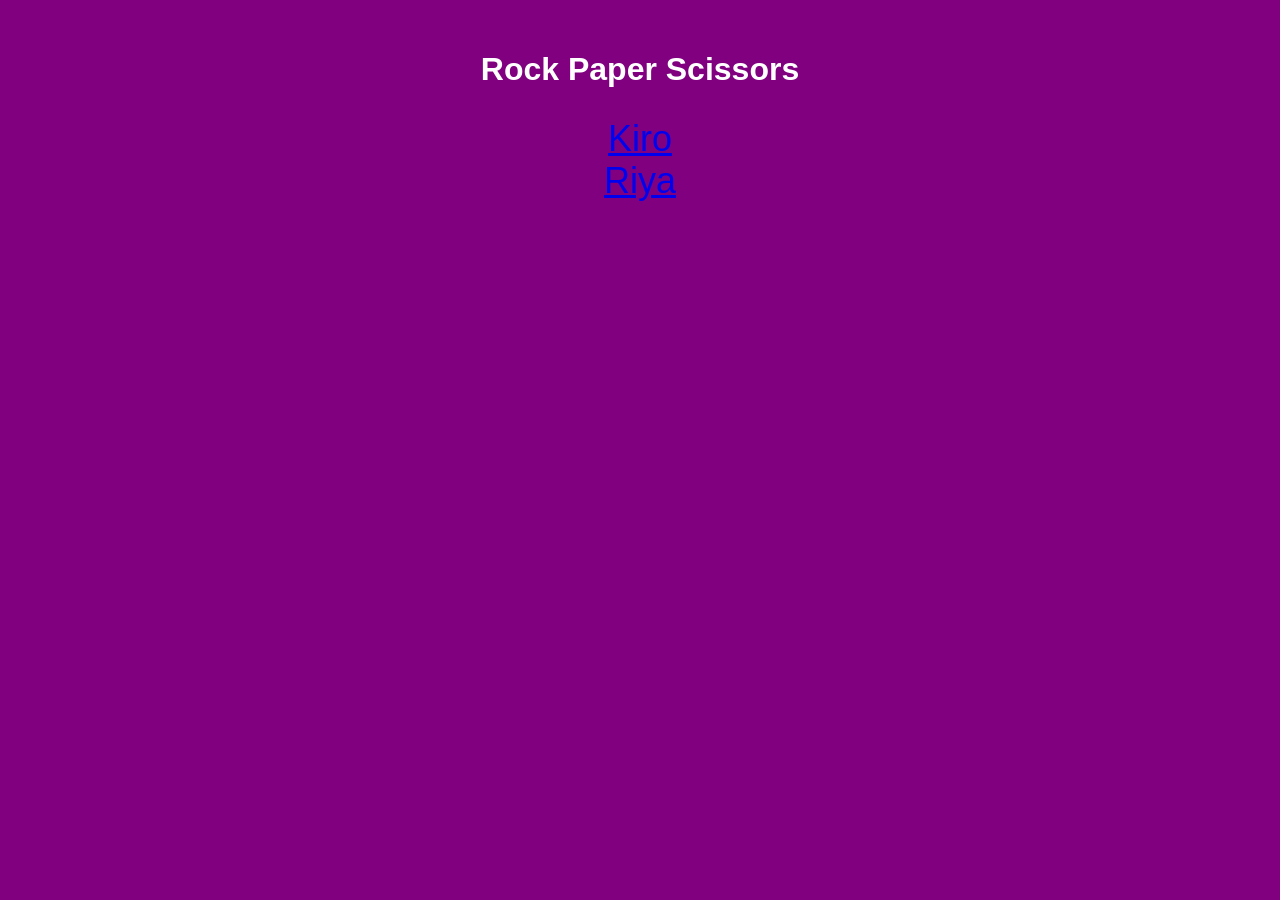
<file: index.html>
<!DOCTYPE html>
<html>
  <head>
    <title>Rock Paper Scissors Project</title>
    <link href="styles.css" rel="stylesheet" />
  </head>
  <body>
    <h1>Rock Paper Scissors</h1>

   
    <a href="kiro.html" style="font-size: 36px;">Kiro</a>
    <br>
    <a href="riya.html" style="font-size: 36px;">Riya</a>

    <script src="script.js"></script>
  </body>
</html>
</file>
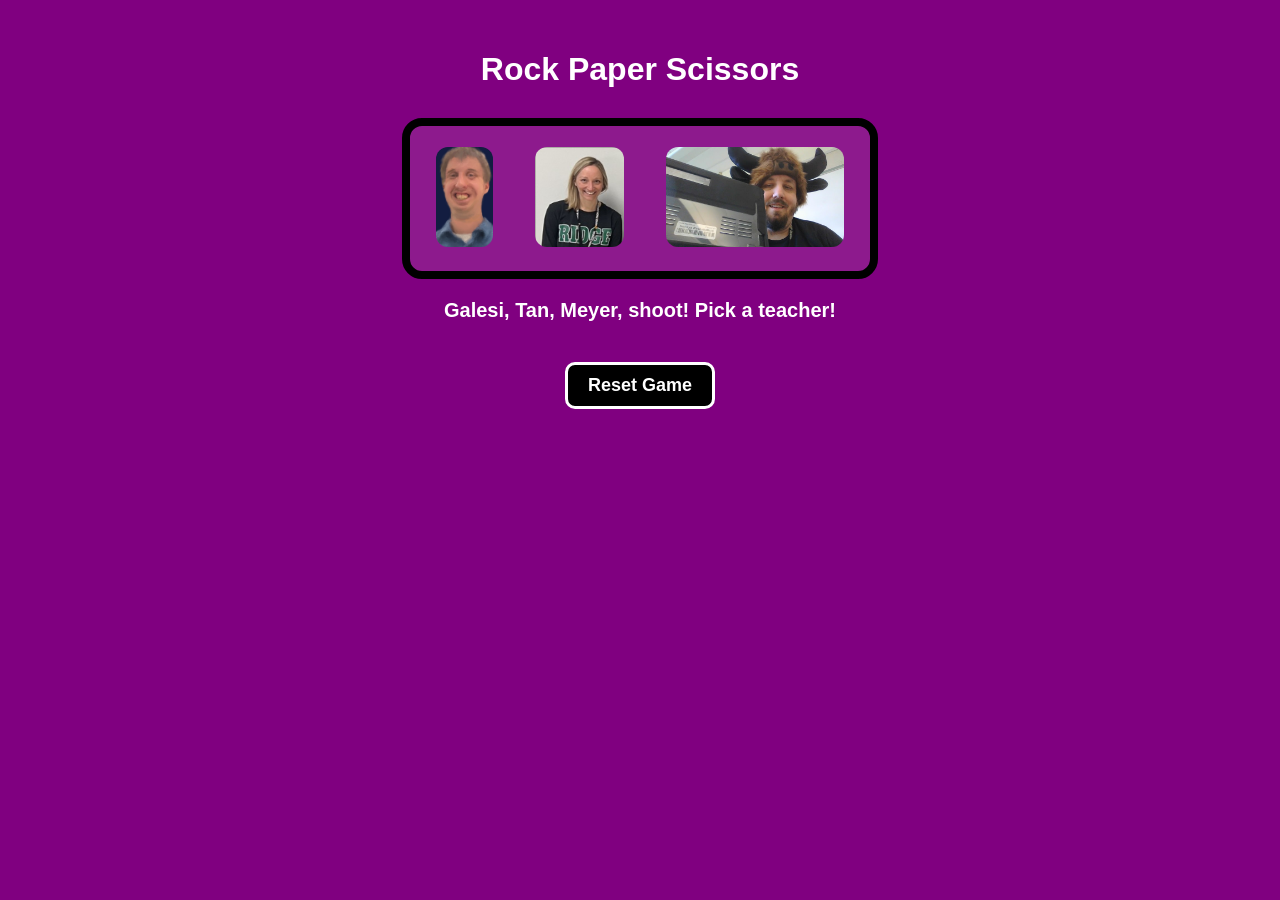
<file: kiro.html>
<!DOCTYPE html>
<html>
  <head>
    <title>Rock Paper Scissors Project</title>
    <link href="styles.css" rel="stylesheet" />
  </head>
  <body>
    <h1>Rock Paper Scissors</h1>

    <div class="teachers">
      <button onclick="play('Mark Galesi')">
        <img id="Mark Galesi" src="Galesi.png" height="100px">
      </button>

      <button onclick="play('Lauren Tan')">
        <img id="Lauren Tan" src="Tan.png" height="100px">
      </button>

      <button onclick="play('Timothy Meyer')">
        <img id="Timothy Meyer" src="Meyer.jpg" height="100px">
      </button>
    </div>

    <p id="output"></p>
    <p id="result"></p>

    <div class="stupidStuff">
      <p id="score">Galesi, Tan, Meyer, shoot! Pick a teacher!</p>
    </div>

    <button class="resetBtn" onclick="reset()">Reset Game</button>

    <script src="script.js"></script>
  </body>
</html>
</file>
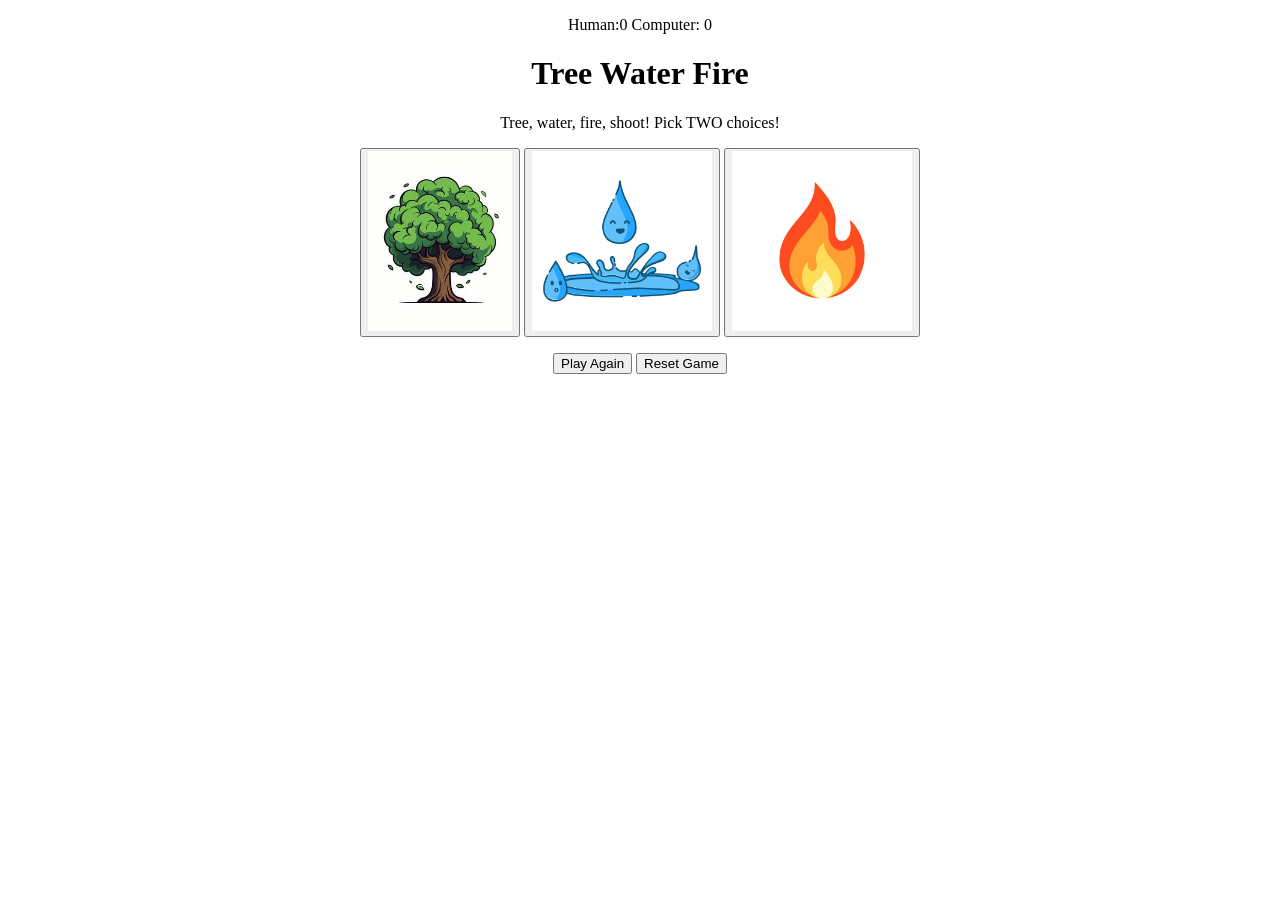
<file: riya.html>
<!DOCTYPE html>
<html>
  <head>
    <title>Rock Paper Scissors Project</title>
    <link href="styles2.css" rel="stylesheet" />
  </head>
  <body>
    <!-- This HTML is written for you! 
        Just write the javascript to go along with it!
        Add your own images of rock paper and scissors and reference their names in the src=
    -->
      <p>Human:<span id="humanscore">0</span> Computer: <span id="computerscore">0</span></p>
    <h1>Tree Water Fire</h1>
      <p>Tree, water, fire, shoot! Pick TWO choices!</p>
      <button onclick="buttonclicked('t')"><img src="t.jpg"  height=100px></button>
    
      <button onclick="buttonclicked('w')"><img src="w.jpg"  height=100px></button>
      <button onclick="buttonclicked('f')"><img src="f.jpg" height=100px></button>

      <p id="playerchoices"></p>
      <div id="playerimages"></div>
      <p id="computerchoices"></p>
      <div id="computerimages"></div>

      <p id="part2instructions"></p>
      <p id="results"></p>
    <button onclick="reset('no')">Play Again</button>
      <button onclick="reset('yes')">Reset Game</button>
    
    <script src="script2.js"></script>
  </body>
</html>
</file>
<file: styles.css>
body {
  background-color: purple;
  font-family: Arial, sans-serif;
  text-align: center;
  color: white;
  margin: 0;
  padding: 30px;
}

h1 {
  margin-bottom: 30px;
}

.teachers {
  border: 8px solid black;
  display: flex;
  justify-content: center;
  gap: 30px;
  padding: 20px;
  margin: 20px auto;
  width: fit-content;
  background-color: rgba(255, 255, 255, 0.1);
  border-radius: 20px;
}

button {
  background: none;
  border: none;
  cursor: pointer;
}

button:hover img {
  transform: scale(1.08);
}

img {
  height: 100px;
  border-radius: 12px;
  transition: transform 0.3s ease;
}

p {
  color: white;
  font-size: 20px;
}

#output,
#result,
#score {
  margin-top: 15px;
  font-weight: bold;
}

@keyframes spin-animation {
  from {
    transform: rotate(0deg);
  }
  to {
    transform: rotate(360deg);
  }
}

.spinning {
  animation: spin-animation 1s linear;
}

@keyframes winner-animation {
  0% {
    transform: scale(1);
  }
  50% {
    transform: scale(1.4);
  }
  100% {
    transform: scale(1);
  }
}

.winner {
  animation: winner-animation 0.7s ease;
}

.resetBtn {
  margin-top: 20px;
  padding: 10px 20px;
  font-size: 18px;
  font-weight: bold;
  color: white;
  background-color: black;
  border: 3px solid white;
  border-radius: 10px;
  cursor: pointer;
  transition: all 0.2s ease;
}

/* Hover effect */
.resetBtn:hover {
  background-color: white;
  color: purple;
  transform: scale(1.05);
}

/* Click effect */
.resetBtn:active {
  transform: scale(0.95);
}
</file>
<file: styles2.css>
body {
  text-align: center;

}

img{
    height: 20vh;
    width: auto;
}
</file>
